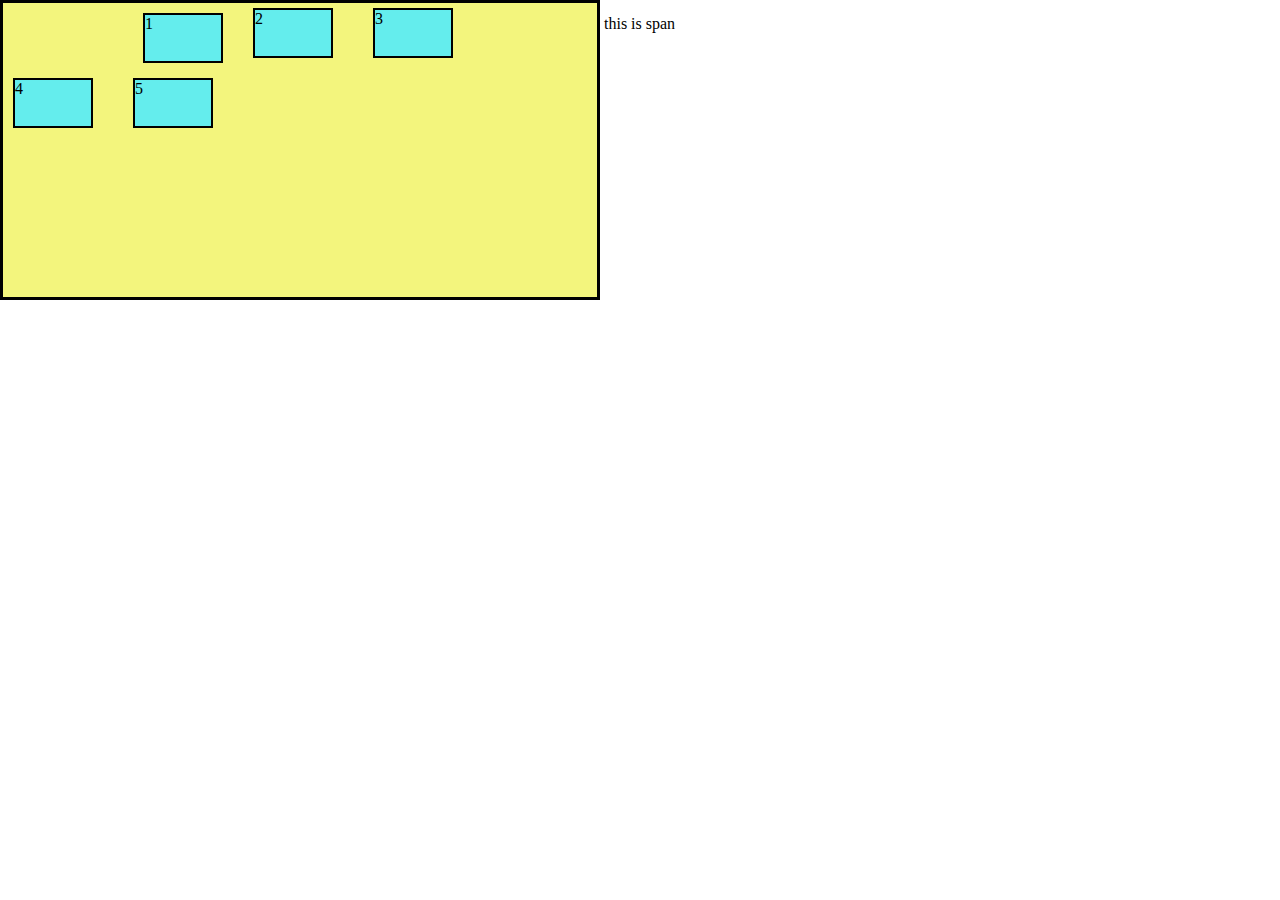
<file: z_apna_colle_grid.html>
<!DOCTYPE html>
<html lang="en">
<head>
    <meta charset="UTF-8">
    <meta name="viewport" content="width=device-width, initial-scale=1.0">
    <title>Grid model</title>

    <style>
    *
    {
        margin:0px;
        box-sizing: border-box;
    }

    .container
    {
        height: 300px;
        width: 600px;
        background-color: rgb(243, 245, 125);
        border: 3px solid black;

        display: inline-grid;

        grid-template-rows: 60px 60px 60px;
        grid-template-columns: 100px 100px 100px 100px;

        row-gap: 10px;
        column-gap: 20px;

        /* this will also do same work as above two */
        /* grid-gap: 10px 20px; */

        justify-items: center;
        align-items: center;
    }

    .box
    {
        height: 50px;
        width: 80px;
        border: 2px solid black;
        background-color: rgb(100, 237, 237);

    }

    .one{

        /* grid-column-start: 1;
        grid-column-end: 3; */

        /* grid-column: 1/3; */

        /* grid-column: staet-col/ span-number; */

        grid-column: 1/ span 2;

        /* auto use kar ke pura cell occupy karlega */
        width: 80px;

        justify-self: end;
        align-self: end;
    }

    /* .two
    {
        height: auto;
        grid-row-start: 1;
        grid-row-end: 3;
    } */




    </style>



</head>
<body>

    <div class="container">

        <div class="box one" >
            1
        </div>

        <div class="box two">
            2
        </div>

        <div class="box">
            3
        </div>

        <div class="box">
            4
        </div>

        <div class="box">
            5
        </div>

    </div>

    <span>this is span</span>





</body>
</html>
</file>
